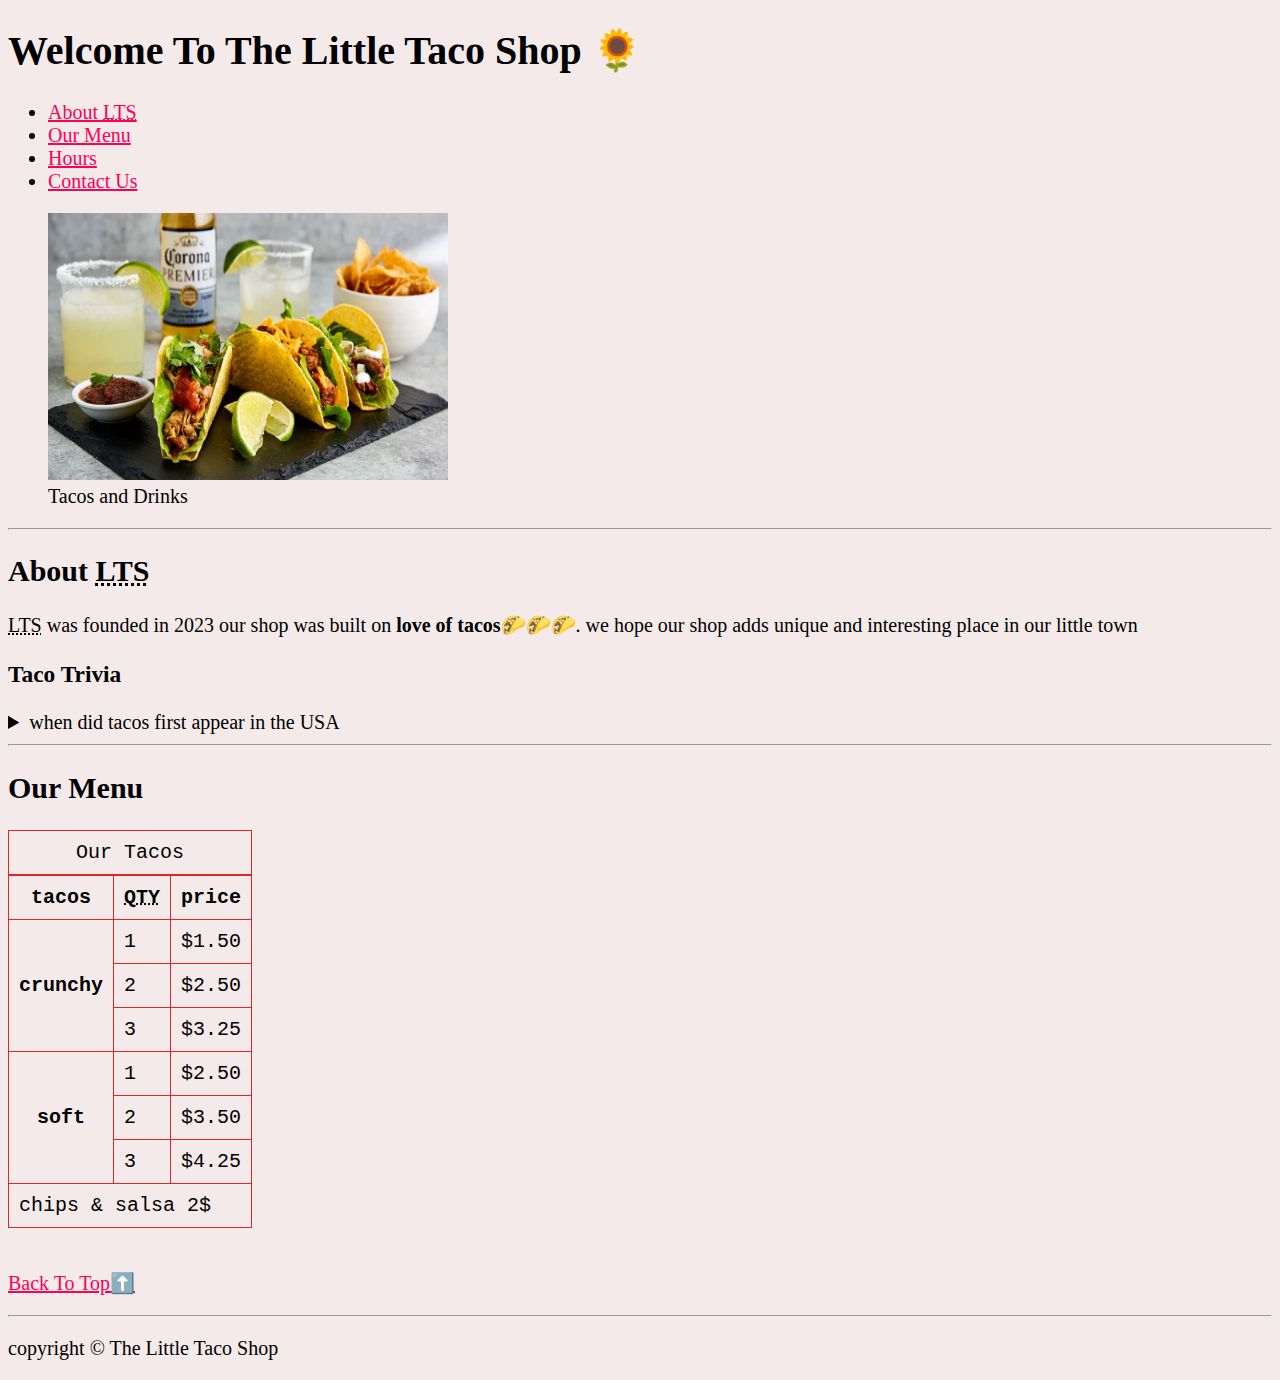
<file: index.html>
<!DOCTYPE html>
<html lang="en">

<head>
    <meta charset="UTF-8">
    <meta name="author" content="Aliaa">
    <meta name="decription" content="the official website for the little tacoshop">
    <title>The Little Taco Shop</title>
    <link rel="icon" href="love.jpg" type="image/x-icon">
    <link rel="stylesheet" href="love.css">
</head>
<body>
    <header>
        <h1> Welcome To The Little Taco Shop 🌻</h1>
        <nav>
            <ul>
                <li>
                    <a href="#about">About <abbr title="the little taco shop">LTS</abbr> </a>
                </li>
                <li>
                    <a href="#menu">Our Menu </a>
                </li>
                <li>
                    <a href="hours.html">Hours </a>
                </li>
                <li>
                    <a href="contact.html">Contact Us </a>
                </li>
            </ul>
        </nav>
        <figure>
            <img src="tacos3.jpg" alt="tacos and drinks" width="400" height="267" title="we love tacos">
            <figcaption>
                Tacos and Drinks
            </figcaption>
        </figure>
    </header>
    <hr>
    <main>
        <article id="about">
<h2>About <abbr title="the little taco shop"> LTS</abbr> </h2>
<p>
    <abbr title="the little taco shop"> LTS</abbr> was founded in <time datetime="2023"> 2023</time> our shop was built on <strong>love of tacos</strong>🌮🌮🌮. we hope our shop adds unique and interesting place in our little town
</p>
<aside>
    <h3>Taco Trivia</h3>
    <details>
        <summary>when did tacos first appear in the USA</summary>
        <p> meow <time datetime="2023"> 2023</time>. (source:<cite> <a href="https://www.youtube.com/">TACO</a>
        </cite>)
        </p> 
    </details>
</aside>
        </article>
        <hr>
        <article id="menu">
            <h2>Our Menu </h2>
            <table>
                <caption>Our Tacos</caption>
                <thead>
                    <tr>
                        <th>tacos</th>
                        <th scope="col"><abbr title="Quantity">QTY</abbr> </th>
                        <th scope="col">price</th>
                    </tr>
                </thead>
                <tbody>
                    <tr>
                        <th scope="row" rowspan="3">
                        crunchy
                    </th>
                    <td>1</td>
                    <td>$1.50</td>
                    </tr>
                    <tr>
                    <td>2</td>
                    <td>$2.50</td>
                    </tr>
                    <tr>
                        <td>3</td>
                        <td>$3.25</td>
                    </tr>
                        <tr>
                        <th scope="row" rowspan="3">
                        soft
                    </th>
                    <td>1</td>
                    <td>$2.50</td>
                    </tr>
                    <tr>
                    <td>2</td>
                    <td>$3.50</td>
                    </tr>
                    <tr>
                        <td>3</td>
                        <td>$4.25</td>
                        </tr>
                </tbody>
                <tfoot>
                    <tr>
                        <td colspan="3">
                            chips &amp; salsa 2$
                        </td>
                    </tr>
                </tfoot>
            </table>
            <br>
            <p>
                <a href="#"> Back To Top⬆️</a>
            </p>

        </article>
    </main>
    <hr>
    <footer>
        <p>copyright &copy; The Little Taco Shop</p>
    </footer>
</body>
</html>
</file>
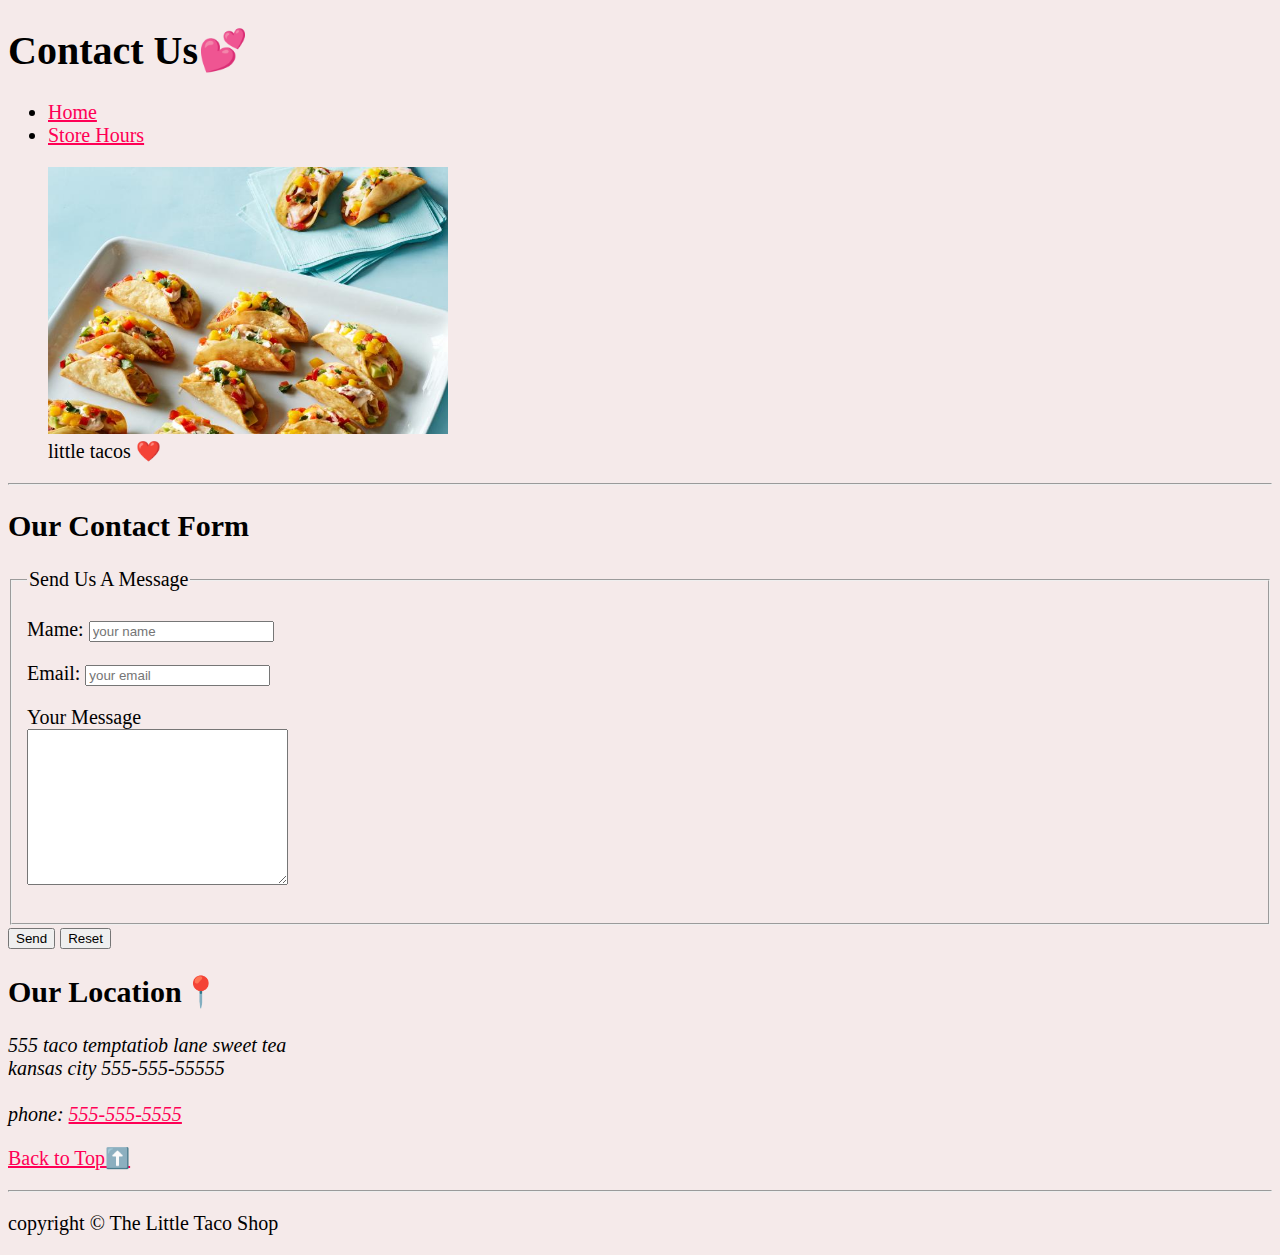
<file: contact.html>
<!DOCTYPE html>
<html lang="en">

<head>
    <meta charset="UTF-8">
    <meta name="author" content="Aliaa">
    <meta name="decription" content="contact info for the little tacoshop">
    <title>Contact Us - LTS</title>
    <link rel="icon" href="love.jpg" type="image/x-icon">
    <link rel="stylesheet" href="love.css">
</head>
<body>
    <header>
        <h1> Contact Us💕</h1>
        <nav>
            <ul>
                <li>
                    <a href="index.html">Home </a>
                </li>
               
                <li>
                    <a href="hours.html">Store Hours </a>
                </li>
            </ul>
        </nav>
        <figure>
            <img src="tt.jpeg" alt="little taco shop tacos" width="400" height="267" title="Tacos ready to eat">
            <figcaption>
                little tacos ❤️
            </figcaption>
        </figure>
    </header>
    <hr>
    <main>
        <section>
        <h2>Our Contact Form</h2>
        <form action="https://httpbin.org/get" method="get">
            <fieldset>
                <legend>Send Us A Message</legend>
               
                <p>
                    <label for="name">Mame:</label>
                    <input type="text" name="name" id="name" placeholder="your name" required>
                </p>
                <p>
                    <label for="email">Email:</label>
                    <input type="email" name="email" id="email" placeholder="your email" required>
                </p>
                <p>
                    <label for="message"> Your Message</label>
                    <br>
                    <textarea name="message" id="message" cols="30" rows="10" 
                    placeholder="type here"> </textarea>
                </p>
            </fieldset>
            <button type="submit">Send</button>
            <button type="reset">Reset</button>
        </form>
    </section>
    <section>
        <h2>Our Location📍 </h2>
        <address>
            555 taco temptatiob lane sweet tea 
            <br>
            kansas city 555-555-55555
            <br> <br>
            phone:  <a href="tel:+55555555">555-555-5555</a>
        </address>
    </section>
    <p>
        <a href="#">Back to Top⬆️</a>
    </p>
    </main>
    <hr>
    <footer>
        <p>copyright &copy; The Little Taco Shop</p>
    </footer>
</body>
</html>
</file>
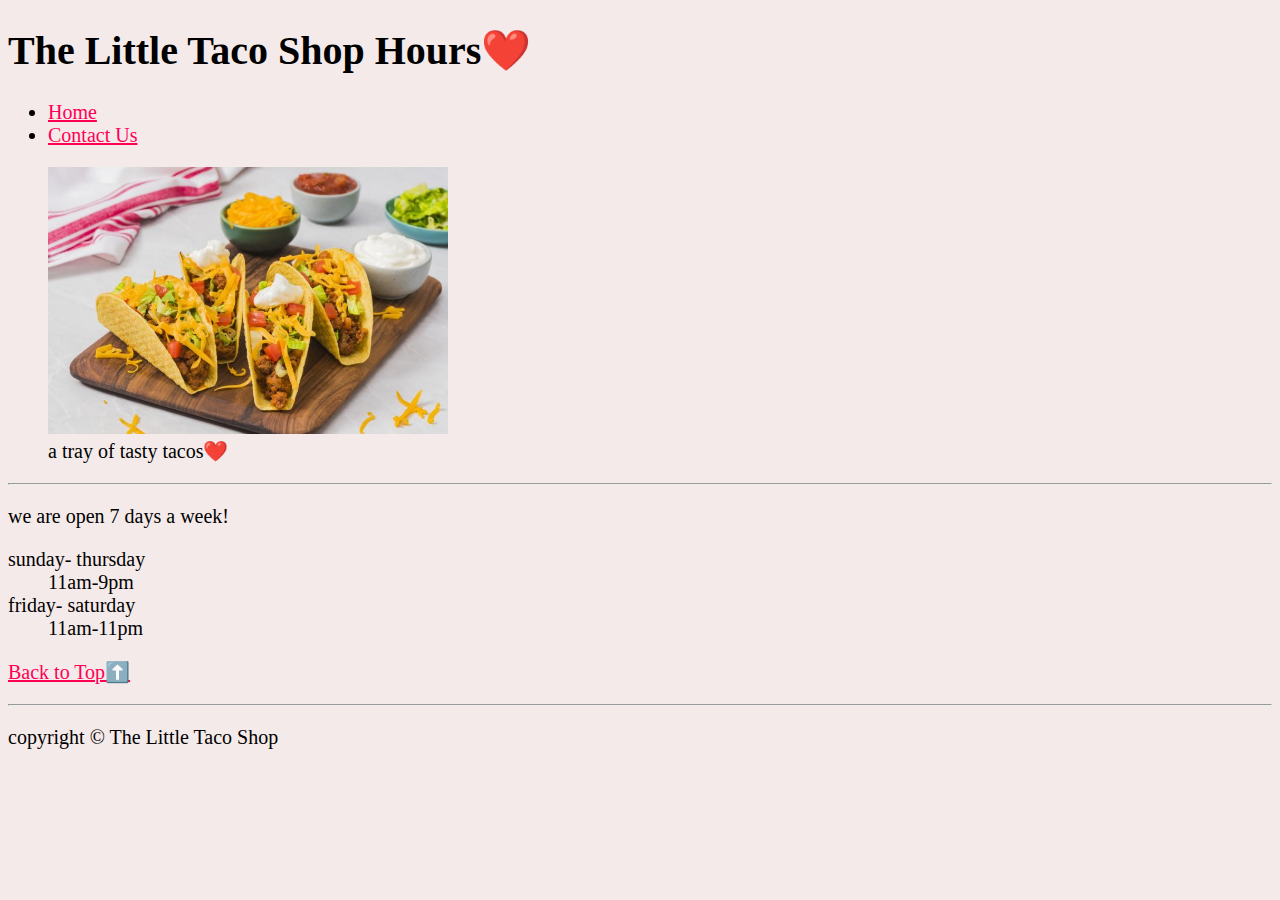
<file: hours.html>
<!DOCTYPE html>
<html lang="en">

<head>
    <meta charset="UTF-8">
    <meta name="author" content="Aliaa">
    <meta name="decription" content="store hours for the little taco shop">
    <title>LTS hours</title>
    <link rel="icon" href="love.jpg" type="image/x-icon">
    <link rel="stylesheet" href="love.css">
</head>
<body>
    <header>
        <h1> The Little Taco Shop Hours❤️</h1>
        <nav>
            <ul>
                <li>
                    <a href="index.html">Home </a>
                </li>
                <li>
                    <a href="contact.html">Contact Us </a>
                </li>
            </ul>
        </nav>
        <figure>
            <img src="tacos2.jpeg" alt="tacos and drinks" width="400" height="267" title="we love trays of tacos">
            <figcaption>
                a tray of tasty tacos❤️
            </figcaption>
        </figure>
    </header>
    <hr>
    <main>
        <p>we are open 7 days a week!</p>
        <dl>
            <dt>sunday- thursday</dt>
            <dd>11am-9pm</dd>
            <dt>friday- saturday</dt>
            <dd>11am-11pm</dd>
        </dl>
        <p>
            <a href="#">Back to Top⬆️</a>
        </p>
    </main>
    <hr>
    <footer>
        <p>copyright &copy; The Little Taco Shop</p>
    </footer>
</body>
</html>
</file>
<file: love.css>
html {
    font-size: 20px;
}

body   {
background-color: rgb(245, 234, 234);

} 

a {

color: rgb(255, 0, 85);
}

a:visited  {
color: rgb(255, 79, 196);
}

a:hover, a:active {
color: rgb(255, 0, 0);
}

table, tr, th, td, caption {
border: 1px solid #e02727;
font-family: 'Courier New', Courier, monospace;
border-collapse: collapse;
padding: 0.5rem;

}
</file>
